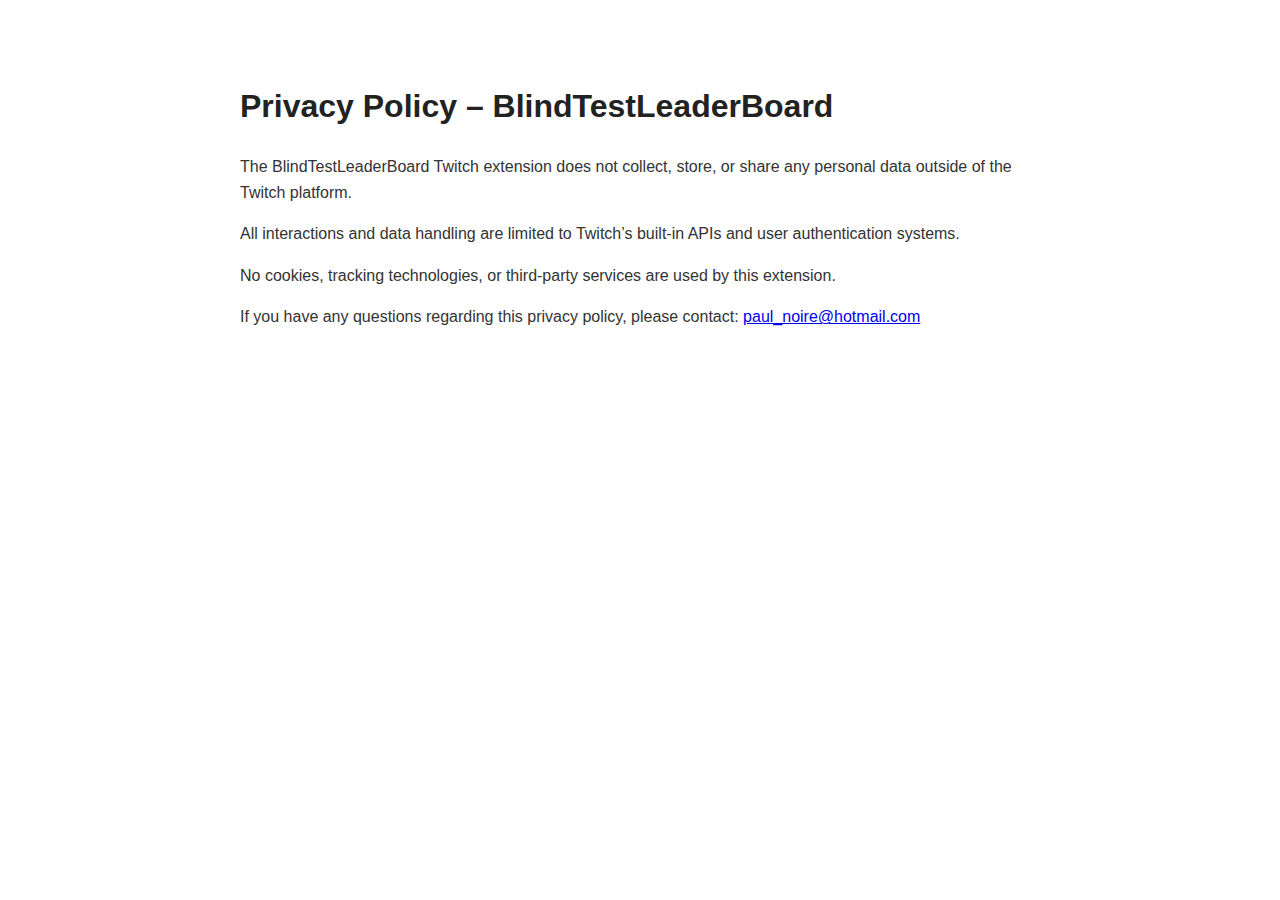
<file: policy.html>
<!DOCTYPE html>
<html lang="en">
<head>
  <meta charset="UTF-8" />
  <meta name="viewport" content="width=device-width, initial-scale=1.0"/>
  <title>Privacy Policy – BlindTestLeaderBoard</title>
  <style>
    body {
      font-family: Arial, sans-serif;
      max-width: 800px;
      margin: 40px auto;
      padding: 20px;
      line-height: 1.6;
      color: #333;
    }
    h1 {
      color: #222;
    }
  </style>
</head>
<body>
  <h1>Privacy Policy – BlindTestLeaderBoard</h1>
  <p>
    The BlindTestLeaderBoard Twitch extension does not collect, store, or share any personal data outside of the Twitch platform.
  </p>
  <p>
    All interactions and data handling are limited to Twitch’s built-in APIs and user authentication systems.
  </p>
  <p>
    No cookies, tracking technologies, or third-party services are used by this extension.
  </p>
  <p>
    If you have any questions regarding this privacy policy, please contact: 
    <a href="mailto:paul_noire@hotmail.com">paul_noire@hotmail.com</a>
  </p>
</body>
</html>
</file>
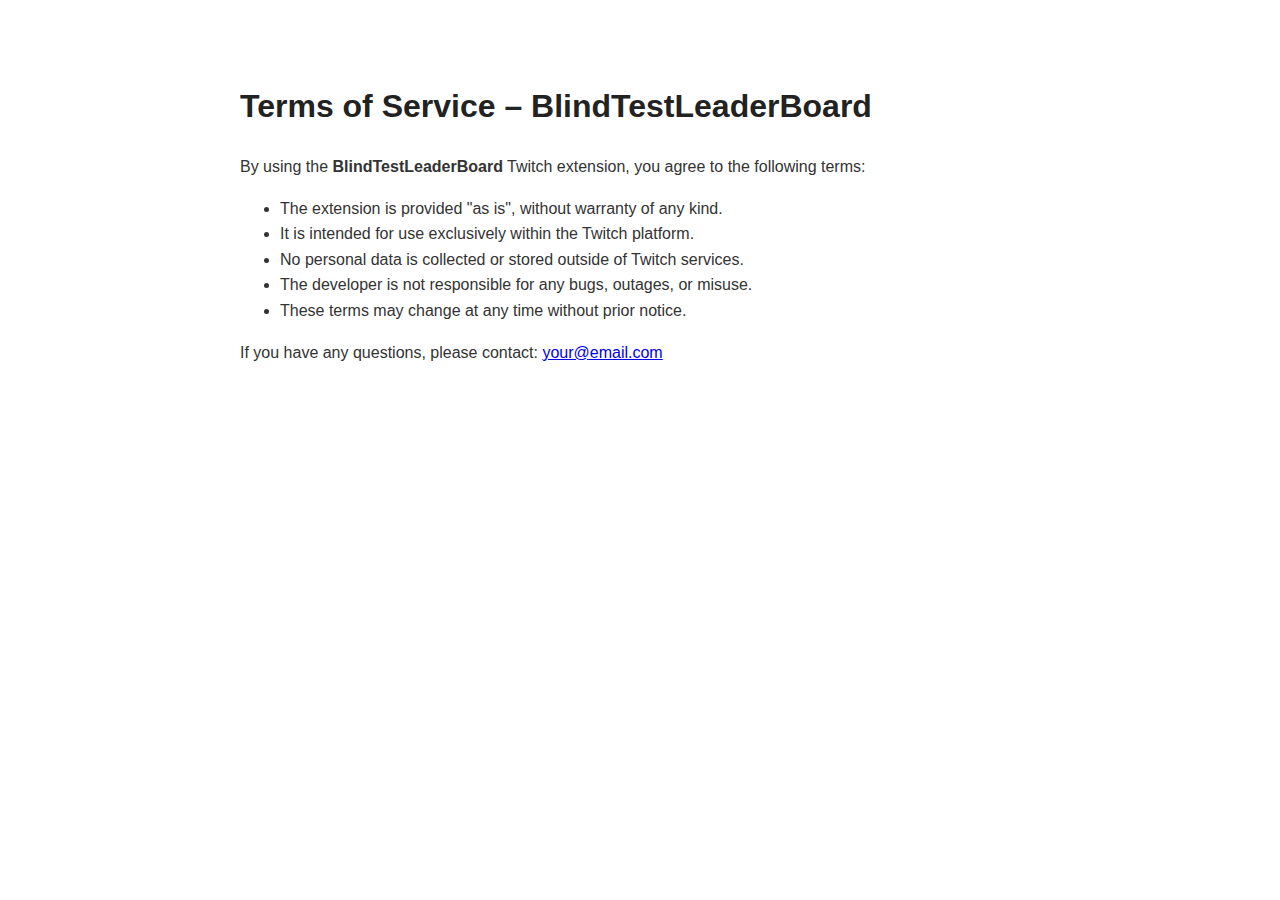
<file: terms.html>
<!DOCTYPE html>
<html lang="en">
<head>
  <meta charset="UTF-8" />
  <meta name="viewport" content="width=device-width, initial-scale=1.0"/>
  <title>Terms of Service – BlindTestLeaderBoard</title>
  <style>
    body {
      font-family: Arial, sans-serif;
      max-width: 800px;
      margin: 40px auto;
      padding: 20px;
      line-height: 1.6;
      color: #333;
    }
    h1 {
      color: #222;
    }
  </style>
</head>
<body>
  <h1>Terms of Service – BlindTestLeaderBoard</h1>
  <p>By using the <strong>BlindTestLeaderBoard</strong> Twitch extension, you agree to the following terms:</p>
  <ul>
    <li>The extension is provided "as is", without warranty of any kind.</li>
    <li>It is intended for use exclusively within the Twitch platform.</li>
    <li>No personal data is collected or stored outside of Twitch services.</li>
    <li>The developer is not responsible for any bugs, outages, or misuse.</li>
    <li>These terms may change at any time without prior notice.</li>
  </ul>
  <p>If you have any questions, please contact: <a href="mailto:your@email.com">your@email.com</a></p>
</body>
</html>
</file>
